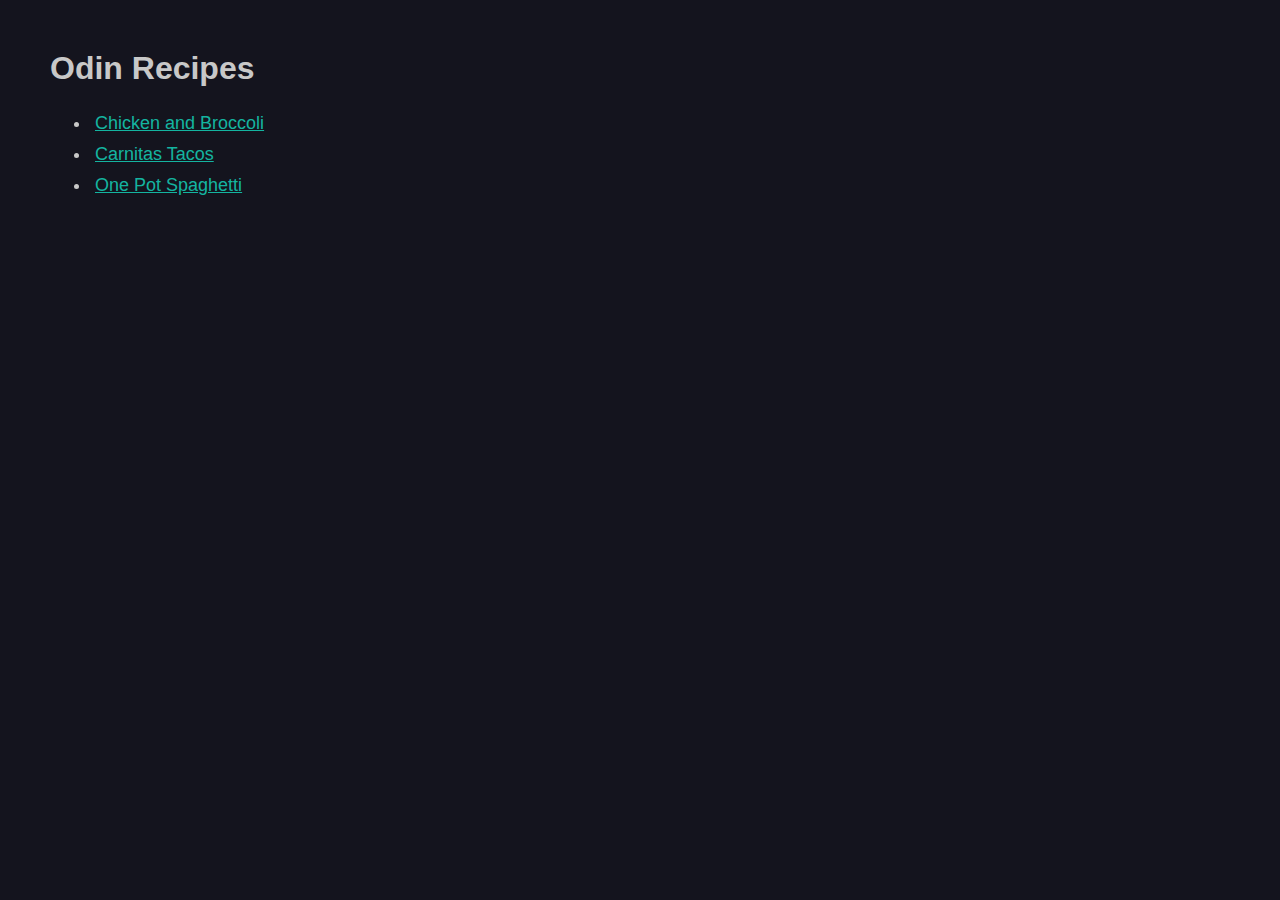
<file: index.html>
<!DOCTYPE html>
<html lang="en">
<head>
    <meta charset="UTF-8">
    <meta name="viewport" content="width=device-width, initial-scale=1.0">
    <title>Odin Recipes</title>
    <link rel="stylesheet" href="styles.css"> 
</head>
<body>
    <h1>Odin Recipes</h1>
    <ul>
        <li><a href="recipes/chicken-and-broccoli.html"  >Chicken and Broccoli</a></li>
        <li><a href="recipes/carnitas-tacos.html"  >Carnitas Tacos</a></li>
        <li><a href="recipes/one-pot-spaghetti.html"  >One Pot Spaghetti</a></li>
    </ul>
</body>
</html>
</file>
<file: styles.css>
* {
    font-family:'Segoe UI', Tahoma, Geneva, Verdana, sans-serif;
    background-color: rgb(20, 20, 30);
    color: rgb(200, 200, 200);
}

body {
    margin: 50px;
}

a {
    color: rgb(20, 180 , 160);
    margin: 5px;
    display: inline-block;
    font-size: 18px;
}

.title {
    text-align: center;
}

.chicken-and-broccoli-recipe-content, .carnitas-tacos-recipe-content, .one-pot-spaghetti-recipe-content  {
    
    padding: 20px;
    margin-top: 30px;
}

.chicken-and-broccoli-recipe-content {
    border: 5px groove #fd6868;
}

.carnitas-tacos-recipe-content  {
    border: 5px double rgb(253, 183, 104)
}

.one-pot-spaghetti-recipe-content {
    border: 3px dashed rgba(255, 141, 141, 0.712)
}

#chicken-and-broccoli-img, #one-pot-spaghetti-img, #carnitas-tacos-img  {
    width: 500px;
    height: auto;
}

.food-image {
    display: block;
    margin: 0 auto;
}
</file>
